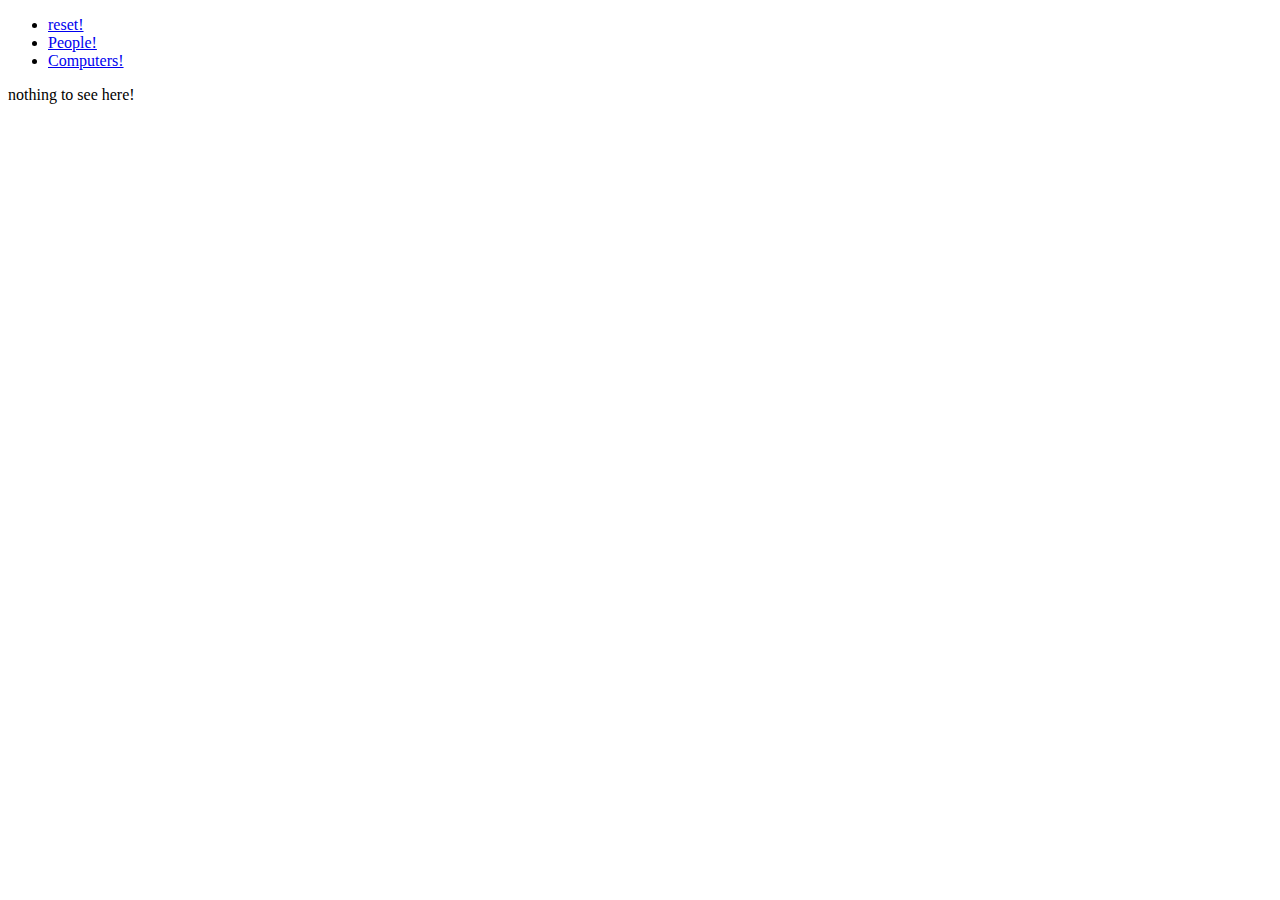
<file: lib/sammy/examples/ejs/index.html>
<!DOCTYPE html PUBLIC "-//W3C//DTD XHTML 1.0 Transitional//EN"
  "http://www.w3.org/TR/xhtml1/DTD/xhtml1-transitional.dtd">

<html xmlns="http://www.w3.org/1999/xhtml" xml:lang="en" lang="en">
<head>
  <meta http-equiv="Content-Type" content="text/html; charset=utf-8"/>
  <title>EJS</title>
  <style type="text/css" media="screen">

  </style>
  <script src="../../vendor/jquery.js" type="text/javascript"></script>
  <script src="../../lib/sammy.js" type="text/javascript"></script>
  <script src="../../lib/plugins/sammy.ejs.js" type="text/javascript"></script>
  <script type="text/javascript">
    ;(function($) {
      var whos = {
        'users': [
          { 'name': "Russ" },
          { 'name': "James" },
          { 'name': "Sky" }
        ]
      };

      var whats = {
        'users': [
          { 'name': "Mac" },
          { 'name': "Linux" },
          { 'name': "Windows" }
        ]
      };

      var app = $.sammy(function() {
        this.use(Sammy.EJS);

        this.get('#/', function() {
          $('#main').html('nothing to see here!');
        });

        this.get('#/who', function() {
          this.partial('who.ejs', whos, function(html) {
            $('#main').html(html);
          });
        });

        this.get('#/what', function() {
          this.partial('what.ejs', whats, function(html) {
            $('#main').html(html);
          });
        });

      });

      $(function() {
        app.run('#/');
      });
    })(jQuery);
  </script>

</head>

<body>
  <div id="container">
    <ul id="link">
      <li><a href="index.html">reset!</a></li>
      <li><a href="#/who">People!</a></li>
      <li><a href="#/what">Computers!</a></li>
    </ul>
    <div id="main"> </div>
  </div>
</body>
</html>
</file>
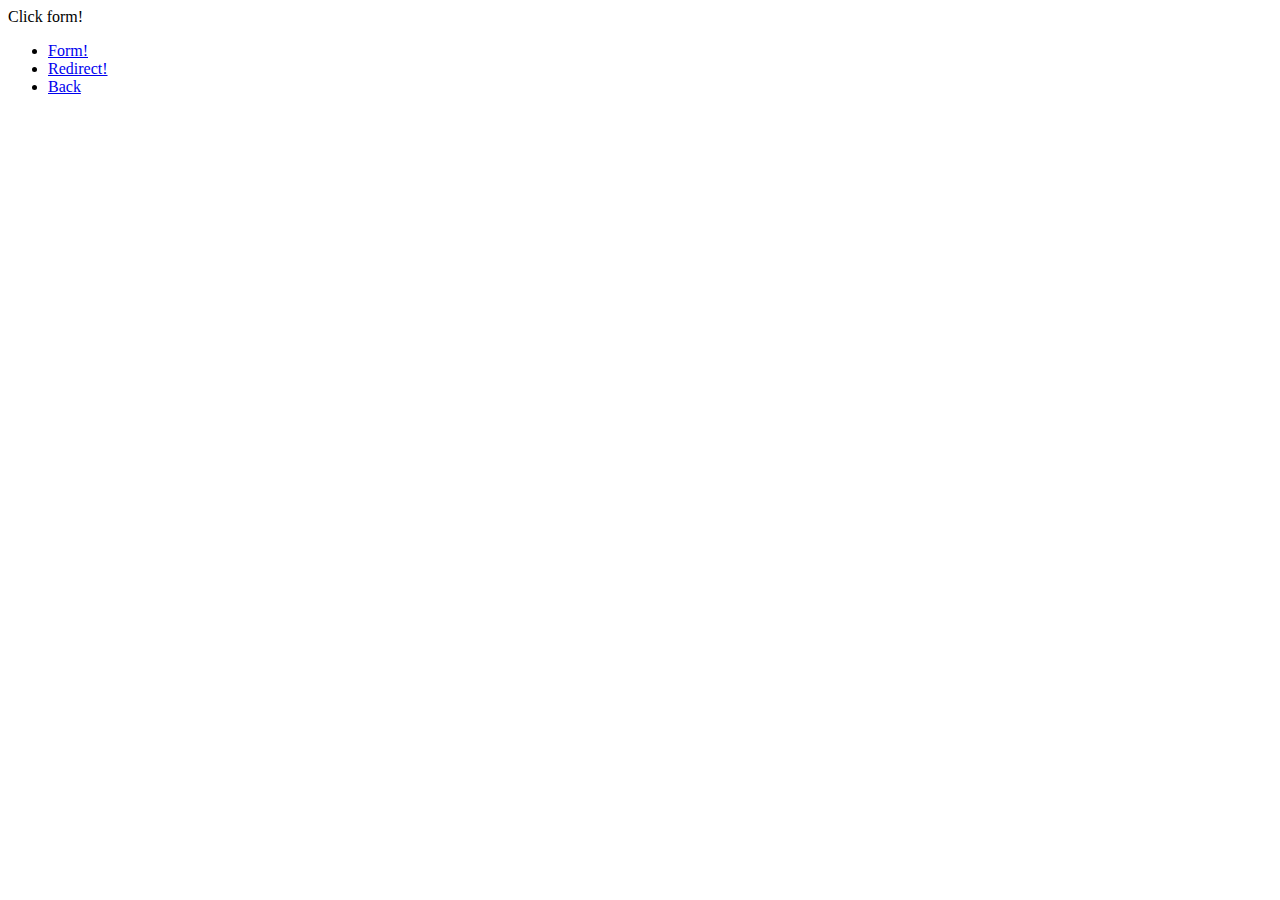
<file: lib/sammy/examples/form_handling/index.html>
<!DOCTYPE html PUBLIC "-//W3C//DTD XHTML 1.0 Transitional//EN"
  "http://www.w3.org/TR/xhtml1/DTD/xhtml1-transitional.dtd">

<html xmlns="http://www.w3.org/1999/xhtml" xml:lang="en" lang="en">
<head>
  <meta http-equiv="Content-Type" content="text/html; charset=utf-8"/>

  <title>Form Handling</title>

  <style type="text/css" media="screen">

  </style>

  <script src="../../vendor/jquery.js" type="text/javascript" charset="utf-8"></script>
  <script src="../../lib/sammy.js" type="text/javascript" charset="utf-8"></script>
  <script type="text/javascript" charset="utf-8">
    ;(function($) {
      var app = $.sammy('#main', function() {
        this.debug = true;
        var form_fields = null;

        this.get('#/', function() {
          this.app.swap('Click form!');
        });

        this.get('#/redirect', function() {
          this.redirect('#/');
        });

        this.get('#/form', function() {
          this.partial('files/form.html');
        });

        this.post('#/pretend/post/url', function() {
          form_fields = this.params;
          this.log($.param(form_fields.toHash()));
          this.redirect('#/display');
        });

        this.get('#/display', function() {
          if (form_fields) {
            this.app.swap(form_fields.toHTML());
          } else {
            this.redirect('#/form')
          }
        });

      });

      $(function() {
        app.run('#/');
      });

    })(jQuery);
  </script>

</head>

<body>
  <div id="container">
    <div id="main">
    </div>
    <ul id="link">
      <li><a href="#/form">Form!</a></li>
      <li><a href="#/redirect">Redirect!</a></li>
      <li><a href="#/">Back</a></li>
    </ul>
  </div>
</body>
</html>
</file>
